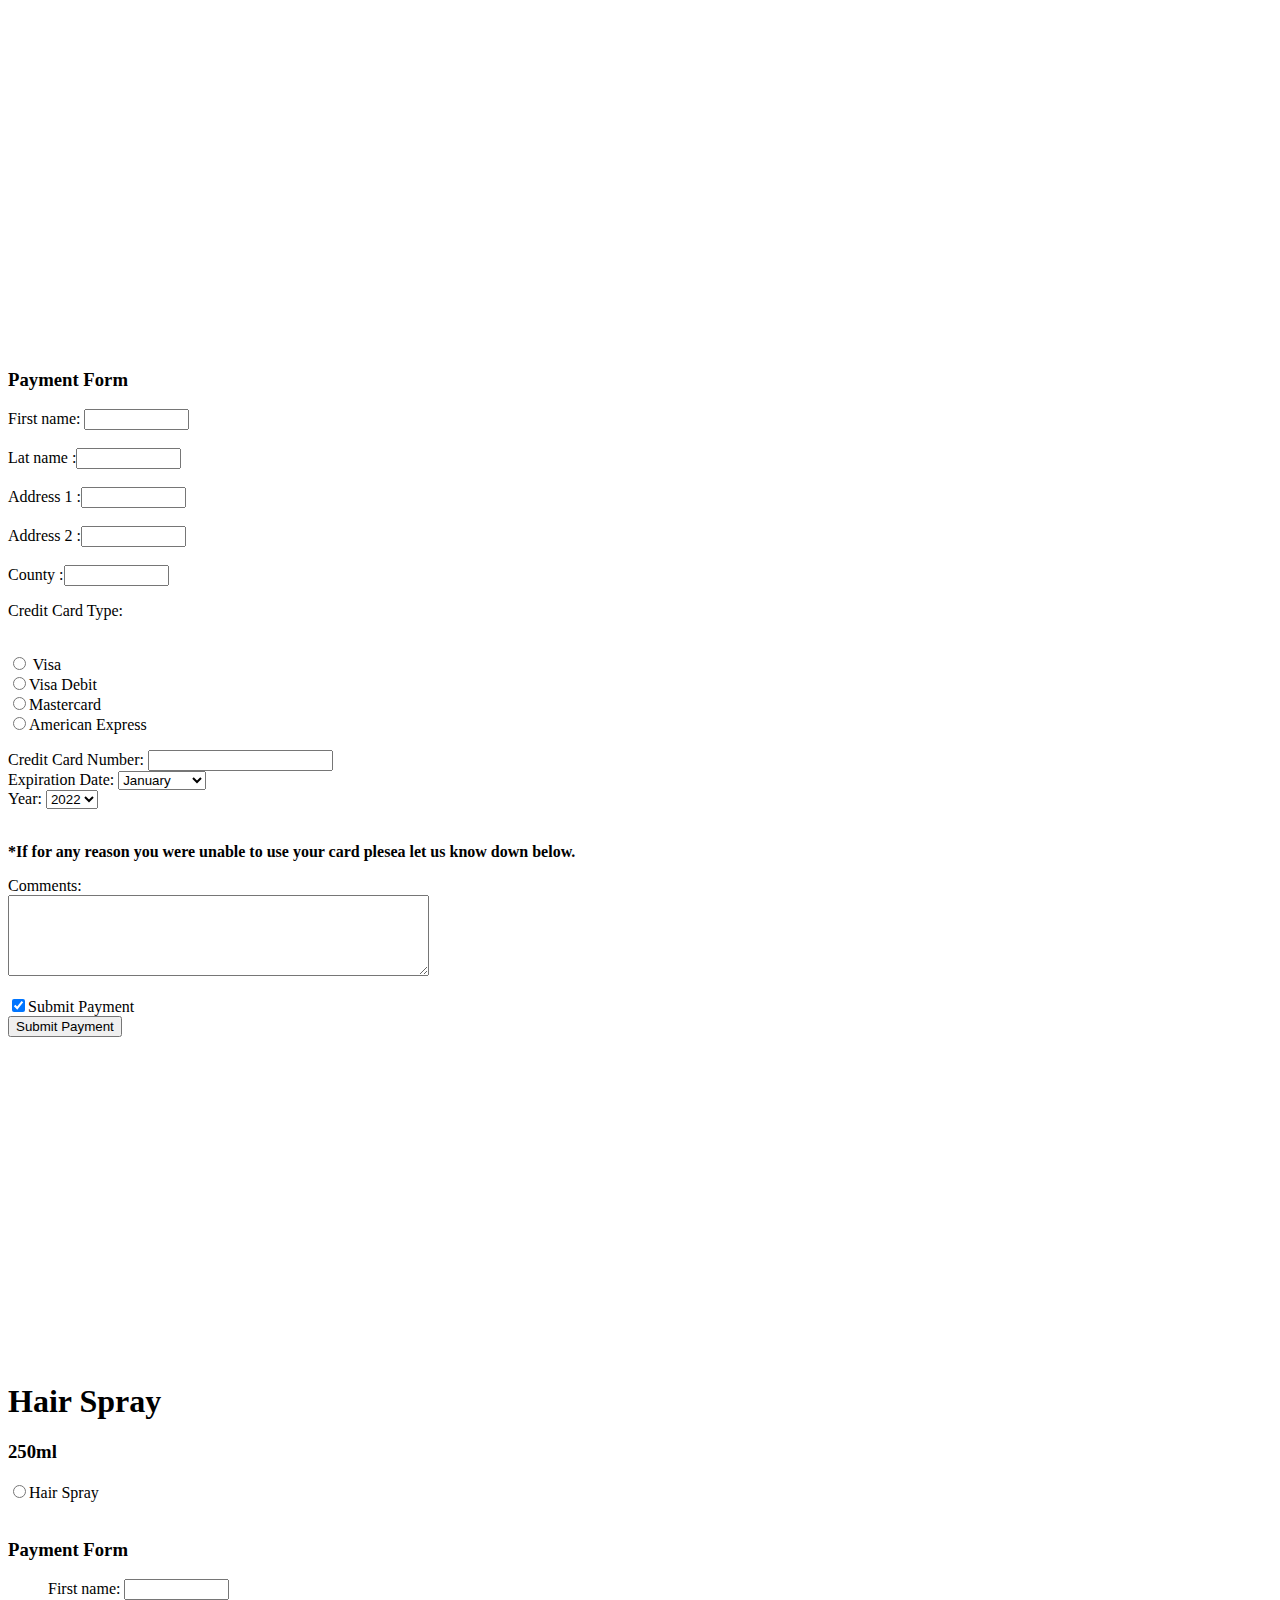
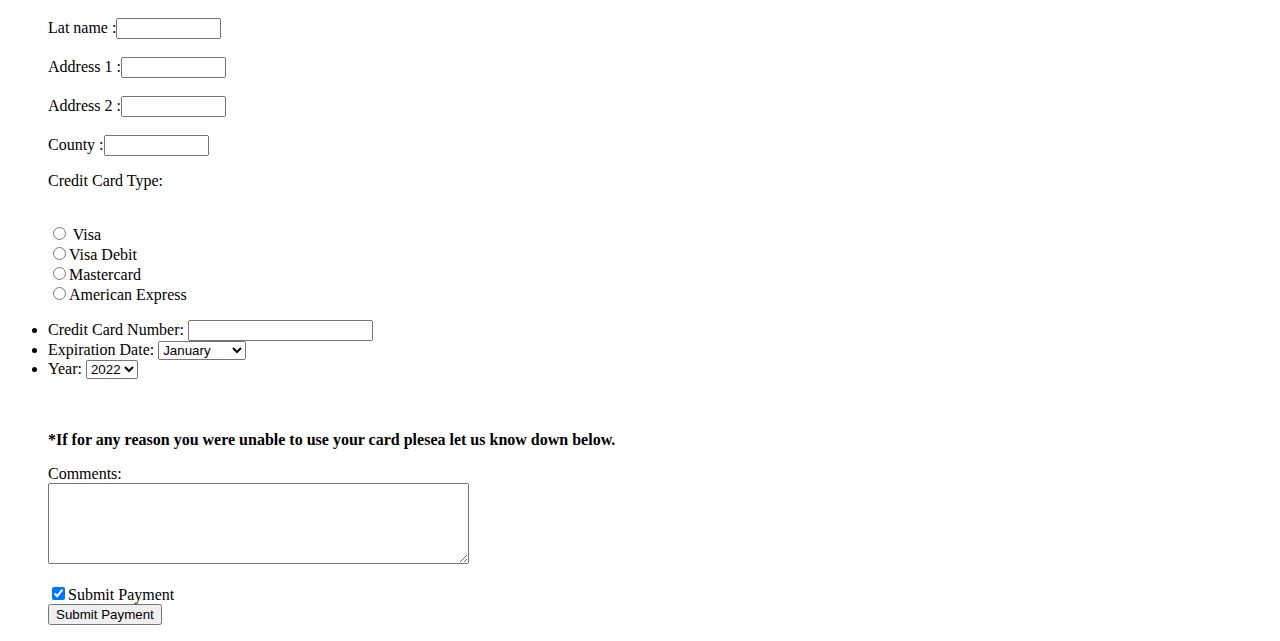
<file: formspage.html>
<!DOCTYPE html>
<html lang="en">

<head>
    <meta charset="UTF-8">
    <meta name="viewport" content="width=device-width, initial-scale=1.0">
    <meta http-equiv="X-UA-Compatible" content="ie=edge">
    <title>Fitify</title>
</head>


<body>

  <div id="one-off-pricing" style="width:800px; overflow: hidden;">

    <div id="one-off-pricing-1" style="width:370px;height:200px;border: 0px solid #cecece;float: left;margin-top:20px;">

    </div>

    <div id="one-off-pricing-2" style="width:370px;height:300px;border: 0px solid #cecece;display: inline-block;margin-top: 20px;">

    </div>

</div>

  

   

 <div class=”Cart-Items”>

<div class=”image-box”>

               

</div>

 </div>
<div class=”counter”></div>

<div class=”prices”></div>

</div>

<br>
    <h3>Payment Form</h3>

  <label> First name: <input type="text" name = "name" size= "10"

  maxlength="100"></label>

    <br>
    <br>

   <label>Lat name :<input type ="text" name ="last name" size ="10"

 maxlength ="100"></label>

    <br>

    <br>

    <label>Address 1 :<input type ="text" name ="address 1" size ="10"
    maxlength ="100"></label>

  <br>
  <br>

    <label>Address 2 :<input type ="text" name ="address 2" size ="10"

    maxlength ="100"></label>

    <br>
    <br>

    <label> County :<input type ="text" name ="county" size ="10"
    maxlength ="100"></label>

  </p>

  <p>Credit Card Type:</p><br>
  <label><input type="radio" name="credit card" value="Visa" /> Visa</label><br>
  <label><input type="radio" name="credit card" value="Visa Debit" />Visa Debit</label><br>
  <label><input type="radio" name="credit card" value="Mastercard" />Mastercard</label><br>
  <label><input type="radio" name="credit card" value="American Express" />American Express</label>

   </p>
   
  <li><label> Credit Card Number: <input type="number" name = "card number" size= "15"
   maxlength="16"></label><br>

   <li><label for ="Expiration Date">Expiration Date:</label>
   <select name ="referrer" id = "expiration date">
   
   <option value ="january">January</option>
   <option value ="febuary">Febuary</option>
   <option value ="march">March</option>
   <option value ="april">April</option>
   <option value ="may">May</option>
   <option value ="june">June</option>
   <option value ="july">July</option>
   <option value ="august">August</option>
   <option value ="september">September</option>
   <option value ="october">October</option>
   <option value ="november">November</option>
   <option value ="december">December</option>
 </select>

 <li><label for ="Year">Year:</label>
 <select name ="referrer" id = "year">

  <option value ="2022">2022</option>
  <option value ="2023">2023</option>
  <option value ="2024">2024</option>
  
  </select><br>
  
  <br>

 <!--Comments-->

  <p style="font-weight:bold;"> *If for any reason you were unable to use your card plesea let us know down below.</p>

  <label for="comments"> Comments: </label><br>
  <textarea rows="5" cols ="50" id= "comments"></textarea>
 
 </p>
 <!--Submit-->

 <label><input type="checkbox" name ="submit" checked ="checked"/>Submit Payment</label>
  <br>

   <input type="submit" value ="Submit Payment"/>

  </form>  <div id="one-off-pricing" style="width:800px; overflow: hidden;">

    <div id="one-off-pricing-1" style="width:370px;height:200px;border: 0px solid #cecece;float: left;margin-top:20px;">

    </div>

    <div id="one-off-pricing-2" style="width:370px;height:300px;border: 0px solid #cecece;display: inline-block;margin-top: 20px;">

    </div>

</div>

  

   

 <div class=”Cart-Items”>

<div class=”image-box”>

  

</div>

<div class=”about”>

<h1 class=”title”>Hair Spray</h1>

<h3 class=”subtitle”>250ml</h3>

               <label><input type="radio" name="credit card" value="Hair Spray" />Hair Spray</label>

 </div>

<div class=”counter”></div>

<div class=”prices”></div>

</div>

<br>

  

   

                <h3>Payment Form</h3>

               

                <!--Deatails-->

               

                                <ul>

                               

                                <label> First name: <input type="text" name = "name" size= "10"

                                                maxlength="100"></label>

                                                <br>

                                                <br>

                                <label>Lat name :<input type ="text" name ="last name" size ="10"

                                                maxlength ="100"></label>

                                <br>

                                <br>

                                <label>Address 1 :<input type ="text" name ="address 1" size ="10"

                                                maxlength ="100"></label>

                                <br>

                                <br>

                                <label>Address 2 :<input type ="text" name ="address 2" size ="10"

                                                maxlength ="100"></label>

                                <br>

                                <br>

                                <label> County :<input type ="text" name ="county" size ="10"

                                                maxlength ="100"></label>

                                               

                               

                                <!--Credit Card Type-->

               

                                </p>

                                                <p>Credit Card Type:</p><br>

                                                <label><input type="radio" name="credit card" value="Visa" /> Visa</label><br>

                                                <label><input type="radio" name="credit card" value="Visa Debit" />Visa Debit</label><br>

                                <label><input type="radio" name="credit card" value="Mastercard" />Mastercard</label><br>

                                <label><input type="radio" name="credit card" value="American Express" />American Express</label>

                                </p>

                               

                                <li><label> Credit Card Number: <input type="number" name = "card number" size= "15"

                                                maxlength="16"></label><br>

                                <li><label for ="Expiration Date">Expiration Date:</label>

                               

                                <select name ="referrer" id = "expiration date">

                               

                                <option value ="january">January</option>

                                <option value ="febuary">Febuary</option>

                                <option value ="march">March</option>

                                <option value ="april">April</option>

                                <option value ="may">May</option>

                                <option value ="june">June</option>

                                <option value ="july">July</option>

                                <option value ="august">August</option>

                                <option value ="september">September</option>

                                <option value ="october">October</option>

                                <option value ="november">November</option>

                                <option value ="december">December</option>

                                </select>

                                <li><label for ="Year">Year:</label>

                                <select name ="referrer" id = "year">

                               

                                <option value ="2022">2022</option>

                                <option value ="2023">2023</option>

                                <option value ="2024">2024</option>

                                </select><br>

                                <br>

                                <br>

                                <!--Comments-->

                                <p style="font-weight:bold;"> *If for any reason you were unable to use your card plesea let us know down below.</p>

                                <label for="comments"> Comments: </label><br>

                                <textarea rows="5" cols ="50" id= "comments"></textarea>

                                </p>

                               

                                <!--Submit-->

                                <label><input type="checkbox" name ="submit" checked ="checked"/>Submit Payment</label>

                                <br>

                                <input type="submit" value ="Submit Payment"/>

                                </form>





</body>
<html>
</file>
